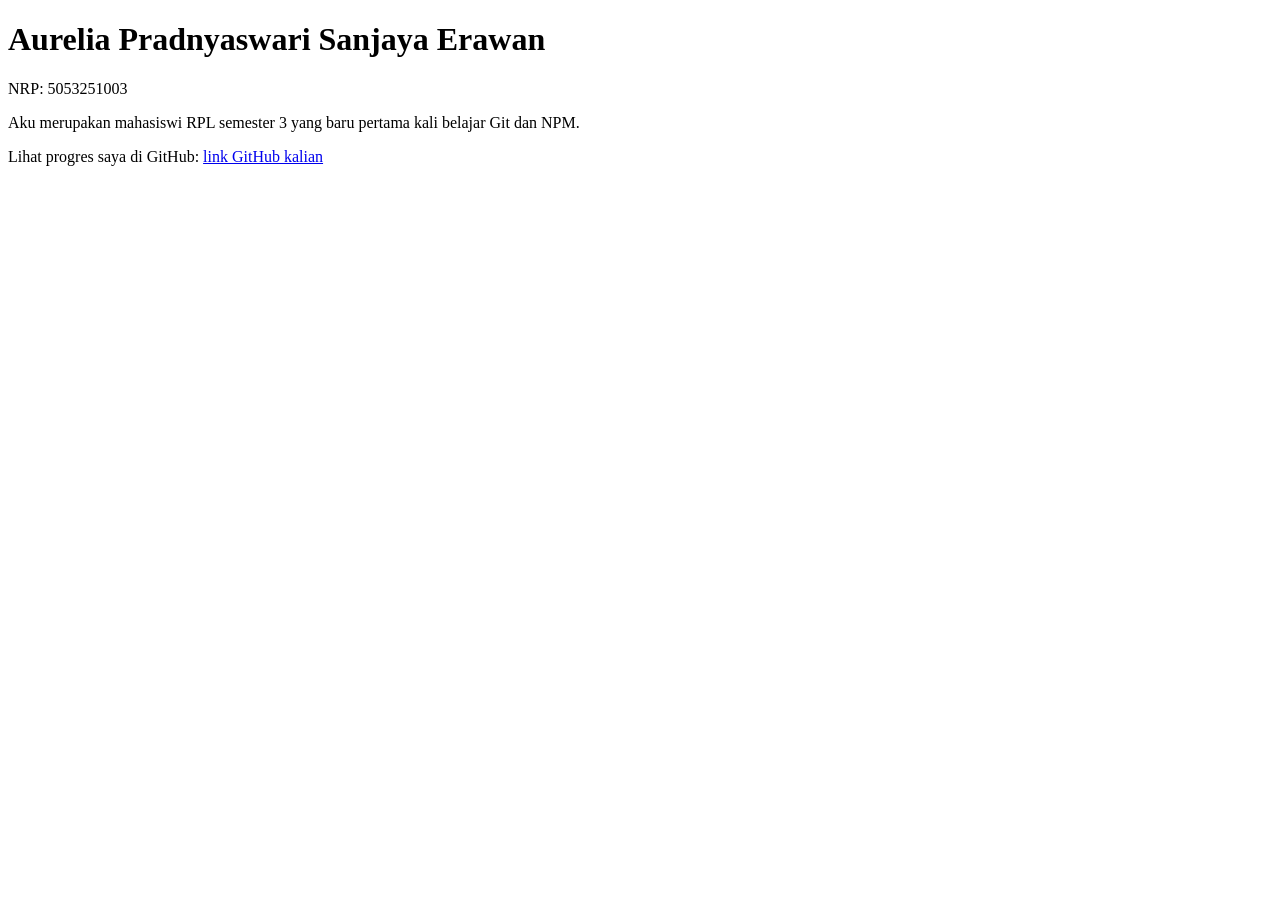
<file: m00/index.html>
<!DOCTYPE html>
<html lang="id">
<head>
  <meta charset="utf-8">
  <meta name="viewport" content="width=device-width, initial-scale=1">
  <title>Kartu Perkenalan - Aurelia Pradnyaswari Sanjaya Erawan</title>
</head>
<body>

  <h1 id="nama">Aurelia Pradnyaswari Sanjaya Erawan</h1>
  <p id="nrp">NRP: 5053251003</p>
  <p id="bio">Aku merupakan mahasiswi RPL semester 3 yang baru pertama kali belajar Git dan NPM.</p>
  <p>Lihat progres saya di GitHub: <a id="github" href="https://github.com/aureliapradnyaswari">link GitHub kalian</a></p>

</body>
</html>
</file>
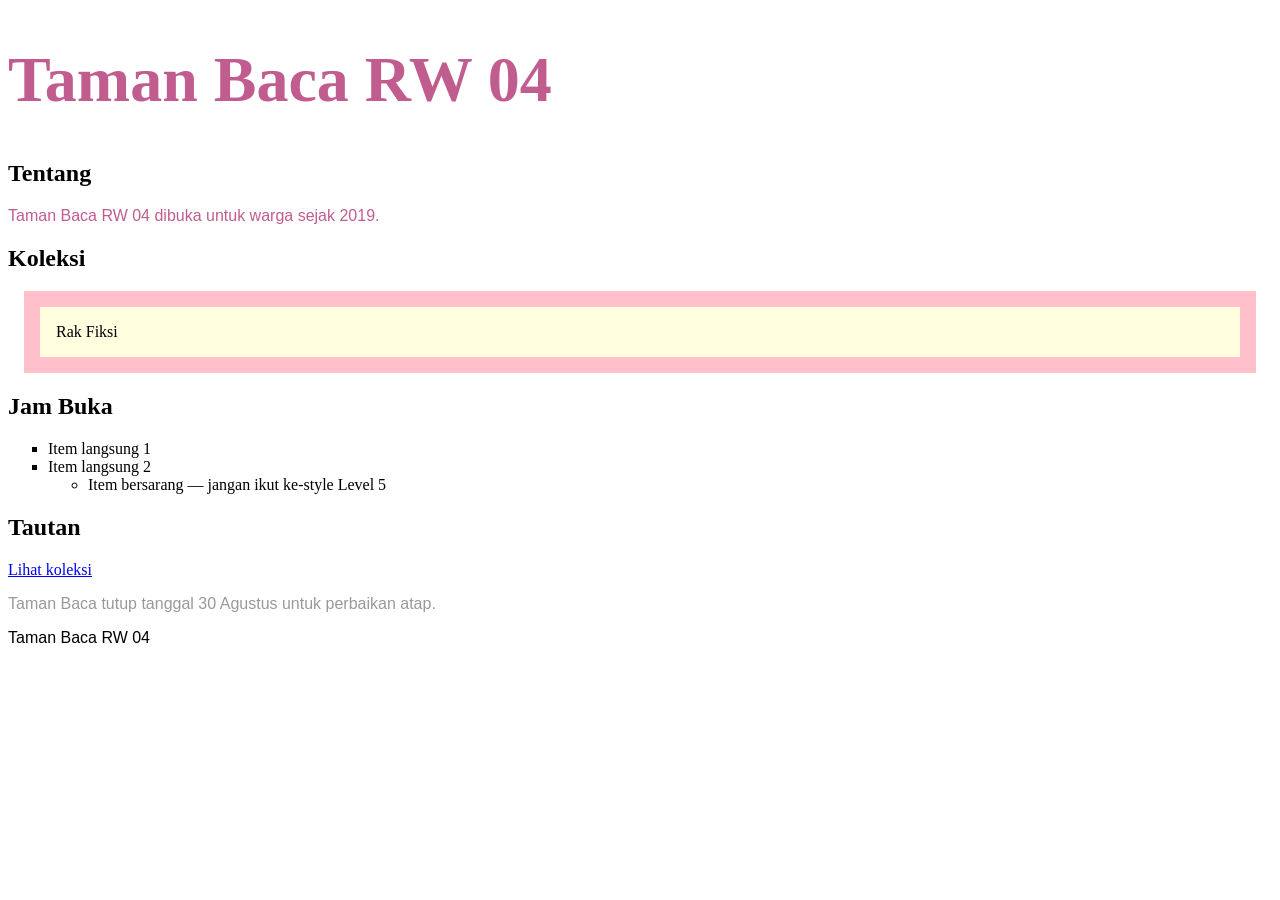
<file: m02/index.html>
<!DOCTYPE html>
<html lang="id">
<head>
  <meta charset="utf-8">
  <meta name="viewport" content="width=device-width, initial-scale=1">
  <title>Taman Baca RW 04</title>
  <!-- Level 1 — BUG: nama file yang ditunjuk salah (style.css yang benar-benar
       ada di folder ini bernama "style.css", bukan "styles.css"). -->
  <link rel="stylesheet" href="style.css">
</head>
<body>

  <header>
    <h1 id="judul-utama">Taman Baca RW 04</h1>
  </header>

  <main>
    <section>
      <h2>Tentang</h2>
      <p class="deskripsi">Taman Baca RW 04 dibuka untuk warga sejak 2019.</p>
    </section>

    <section>
      <h2>Koleksi</h2>
      <div class="kotak">Rak Fiksi</div>
    </section>

    <section>
      <h2>Jam Buka</h2>
      <ul class="daftar">
        <li>Item langsung 1</li>
        <li>Item langsung 2
          <ul>
            <li class="jebakan">Item bersarang — jangan ikut ke-style Level 5</li>
          </ul>
        </li>
      </ul>
    </section>

    <section>
      <h2>Tautan</h2>
      <a class="tombol" href="#koleksi">Lihat koleksi</a>
    </section>

    <section>
      <p class="pengumuman" id="pengumuman-utama">Taman Baca tutup tanggal 30 Agustus untuk perbaikan atap.</p>
    </section>
  </main>

  <footer>
    <p>Taman Baca RW 04</p>
  </footer>

</body>
</html>
</file>
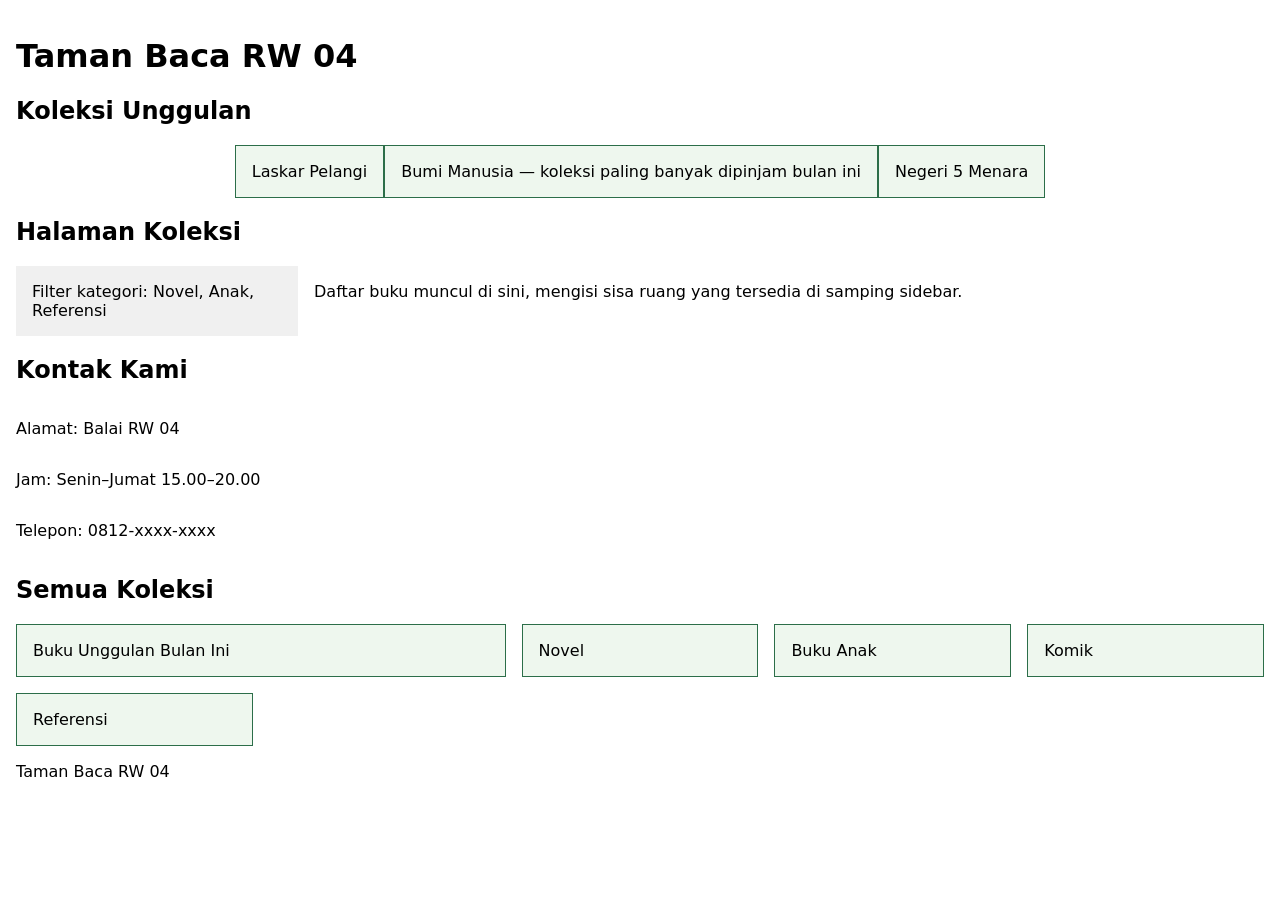
<file: m03/index.html>
<!DOCTYPE html>
<html lang="id">
<head>
  <meta charset="utf-8">
  <meta name="viewport" content="width=device-width, initial-scale=1">
  <title>Taman Baca RW 04</title>
  <link rel="stylesheet" href="style.css">
</head>
<body>

  <header>
    <h1>Taman Baca RW 04</h1>
  </header>

  <main>
    <section id="koleksi-unggulan">
      <h2>Koleksi Unggulan</h2>
      <div class="kartu-flex">
        <article class="kartu">Laskar Pelangi</article>
        <article class="kartu">Bumi Manusia — koleksi paling banyak dipinjam bulan ini</article>
        <article class="kartu">Negeri 5 Menara</article>
      </div>
    </section>

    <section id="tata-letak">
      <h2>Halaman Koleksi</h2>
      <div class="tata-letak">
        <aside class="sidebar">Filter kategori: Novel, Anak, Referensi</aside>
        <div class="konten">Daftar buku muncul di sini, mengisi sisa ruang yang tersedia di samping sidebar.</div>
      </div>
    </section>

    <section id="kontak">
      <h2>Kontak Kami</h2>
      <div class="info-kontak">
        <p>Alamat: Balai RW 04</p>
        <p>Jam: Senin–Jumat 15.00–20.00</p>
        <p>Telepon: 0812-xxxx-xxxx</p>
      </div>
    </section>

    <section id="grid-koleksi">
      <h2>Semua Koleksi</h2>
      <div class="kisi">
        <article class="kartu-grid unggulan">Buku Unggulan Bulan Ini</article>
        <article class="kartu-grid">Novel</article>
        <article class="kartu-grid">Buku Anak</article>
        <article class="kartu-grid">Komik</article>
        <article class="kartu-grid">Referensi</article>
      </div>
    </section>
  </main>

  <footer>
    <p>Taman Baca RW 04</p>
  </footer>

</body>
</html>
</file>
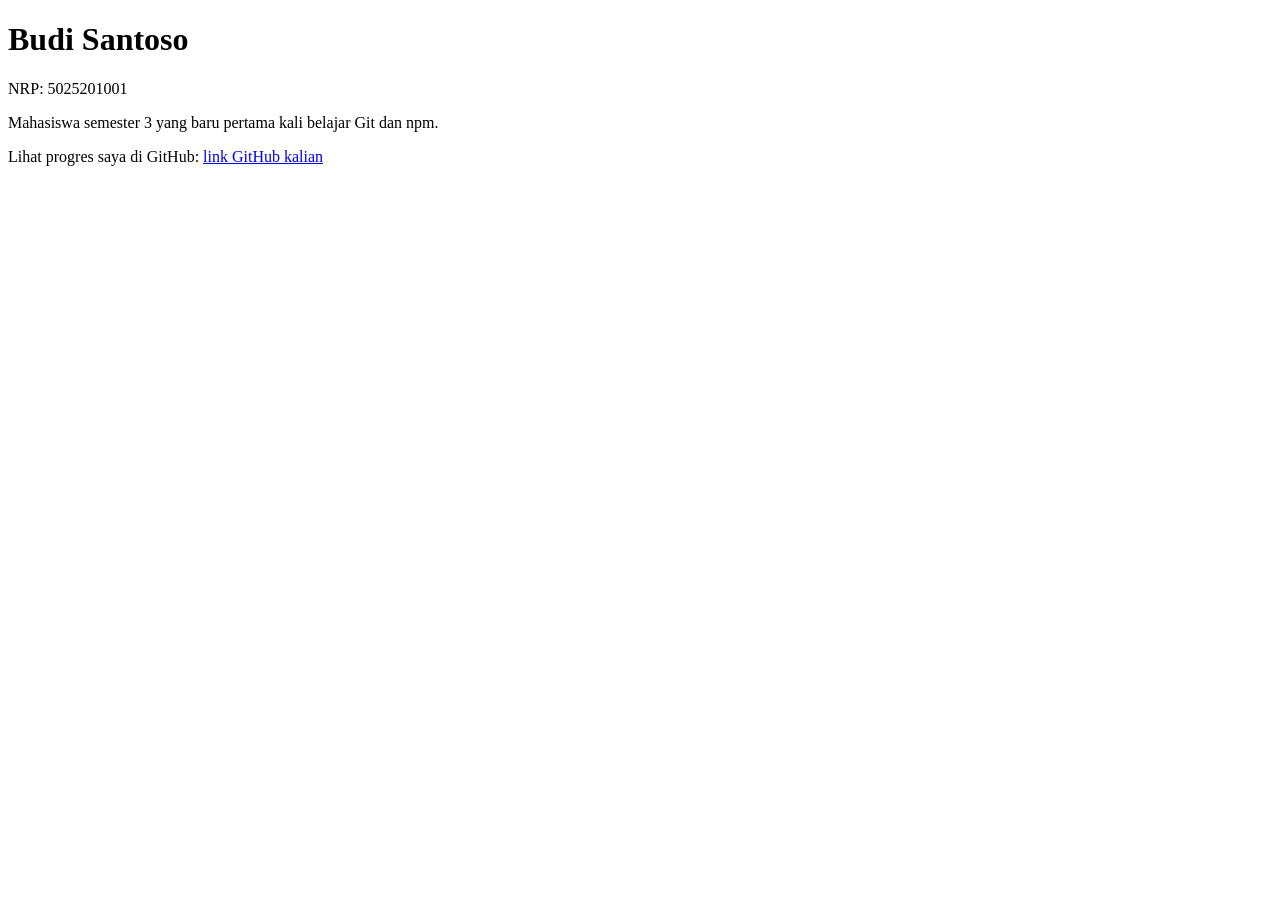
<file: m00/_solusi/index.html>
<!DOCTYPE html>
<html lang="id">
<head>
  <meta charset="utf-8">
  <meta name="viewport" content="width=device-width, initial-scale=1">
  <title>Kartu Perkenalan — Budi Santoso</title>
</head>
<body>

  <h1 id="nama">Budi Santoso</h1>
  <p id="nrp">NRP: 5025201001</p>
  <p id="bio">Mahasiswa semester 3 yang baru pertama kali belajar Git dan npm.</p>
  <p>Lihat progres saya di GitHub: <a id="github" href="https://github.com/budisantoso">link GitHub kalian</a></p>

</body>
</html>
</file>
<file: m02/style.css>
/* PERTEMUAN 2 — CSS: Selector, Box Model, Spesifisitas
   Baca SOAL.md untuk urutan levelnya. */

/* Level 2 — TODO: tambahkan minimal satu selector ELEMEN (mis. p { ... }),
   satu selector CLASS (mis. .deskripsi { ... }), dan satu selector ID
   (mis. #judul-utama { ... }). Boleh style apa saja. */
   p {
      font-size: 1rem;
      font-family: trebuchet ms, sans-serif;
   }

   .deskripsi {
      color: rgb(193, 92, 142);
   }

   #judul-utama {
      font-size: 4rem;
      font-family: trebuchet ms;
      color: rgb(193, 92, 142);
   }

/* Level 3 — TODO: lengkapi aturan .kotak di bawah supaya punya padding,
   border, DAN margin sekaligus (nilainya bebas, asal bukan nol). */
.kotak {
  background-color: lightyellow;
   padding: 1rem; 
   border: 1rem solid pink;
   margin: 1rem;
}

/* Level 4 — TODO: tambahkan box-sizing: border-box. Biasanya ditulis untuk
   selector universal (*), supaya berlaku ke semua elemen sekaligus. */
   \* {
      box-sizing: border-box;
   }

/* Level 5 — TODO: tulis aturan untuk `.daftar > li` (anak LANGSUNG saja),
   misalnya list-style: square. Item yang bersarang dua level di dalamnya
   (class .jebakan) TIDAK BOLEH ikut ke-style oleh aturan ini — itu bedanya
   dengan `.daftar li` (turunan, level berapa pun). */
   .daftar > li {
      list-style: square;
   }

/* Level 6 — TODO: tambahkan aturan :hover DAN :focus-visible untuk
   .tombol, misalnya mengubah background-color supaya terlihat interaktif. */
   .tombol:hover {
      background-color: lightpink;
   }
   .tombol:focus-visible {
      background-color: lightyellow;
   }

/* Level 7 — JANGAN UBAH aturan di bawah ini (p.pengumuman). Tugas kalian:
   kalahkan warnanya TANPA !important dan TANPA mengubah/menghapus baris
   di bawah — tambahkan aturan BARU dengan selector yang lebih spesifik
   (misalnya lewat id #pengumuman-utama) di tempat lain pada file ini. */
p.pengumuman {
  color: #999999;
}

p {
   #pengumuman-utama {
      color: hotpink;
   }  
}

/* Level 8 — TODO: font-size di bawah ini pakai px — ganti SEMUA font-size
   di seluruh file ini (termasuk yang kalian tambahkan sendiri di level
   lain) supaya pakai satuan rem, bukan px. */
h1 {
  font-size: 3rem;
}

/* Level 9 — TODO: buat blok :root berisi minimal satu variabel CSS
   (custom property, contoh: --warna-aksen: #2c6e49;), lalu PAKAI variabel
   itu lewat var(--warna-aksen) di aturan lain pada file ini — bukan cuma
   dideklarasikan tanpa pernah dipakai. */
   :root {
      --warna-aksen: lightyellow;
      --warna-utama: lightpink;
      --warna-sekunder: hotpink;
   }
   .kotak {
      background-color: var(--warna-aksen);
   }

/* Level 10 — TODO: tambahkan @media (prefers-color-scheme: dark) yang
   mengubah TEPAT TIGA variabel dari :root (Level 9) untuk membalik skema
   warna jadi gelap. Jangan menulis ulang seluruh selector lain — cukup
   ubah nilai variabelnya di dalam blok @media ini. */
   @media (prefers-color-scheme: dark) {
      :root {
         --warna-aksen: #333333;
         --warna-utama: #555555;
         --warna-sekunder: #777777;
      }
   }
</file>
<file: m03/style.css>
/* PERTEMUAN 3 — Layout: Flexbox dan Grid
   Baca SOAL.md untuk urutan levelnya. */

body {
  font-family: system-ui, sans-serif;
  margin: 0;
  padding: 1rem;
}

/* Level 1, 2, dan 3 */
.kartu-flex {
  display: flex;
  justify-content: center;
  align-items: stretch;
}

.kartu {
  background-color: #eef7ee;
  padding: 1rem;
  border: 1px solid #2c6e49;
}


/* Level 4 */
.tata-letak {
  display: flex;
}

.sidebar {
  background-color: #f0f0f0;
  padding: 1rem;
  flex: 0 0 250px;
}

.konten {
  background-color: #ffffff;
  padding: 1rem;
  flex: 1;
}

/* Level 5 */
.info-kontak {
  display: flex;
  flex-direction: column;
}

/* Level 6, 7, 9, 10*/
.kisi {
  display: grid;
  grid-template-columns: repeat(auto-fit, minmax(200px, 1fr));
  gap: 1rem;
}

.kartu-grid {
  background-color: #eef7ee;
  border: 1px solid #2c6e49;
  padding: 1rem;
}

/*level 8 */
.unggulan{
  grid-column: span 2;
}
</file>
